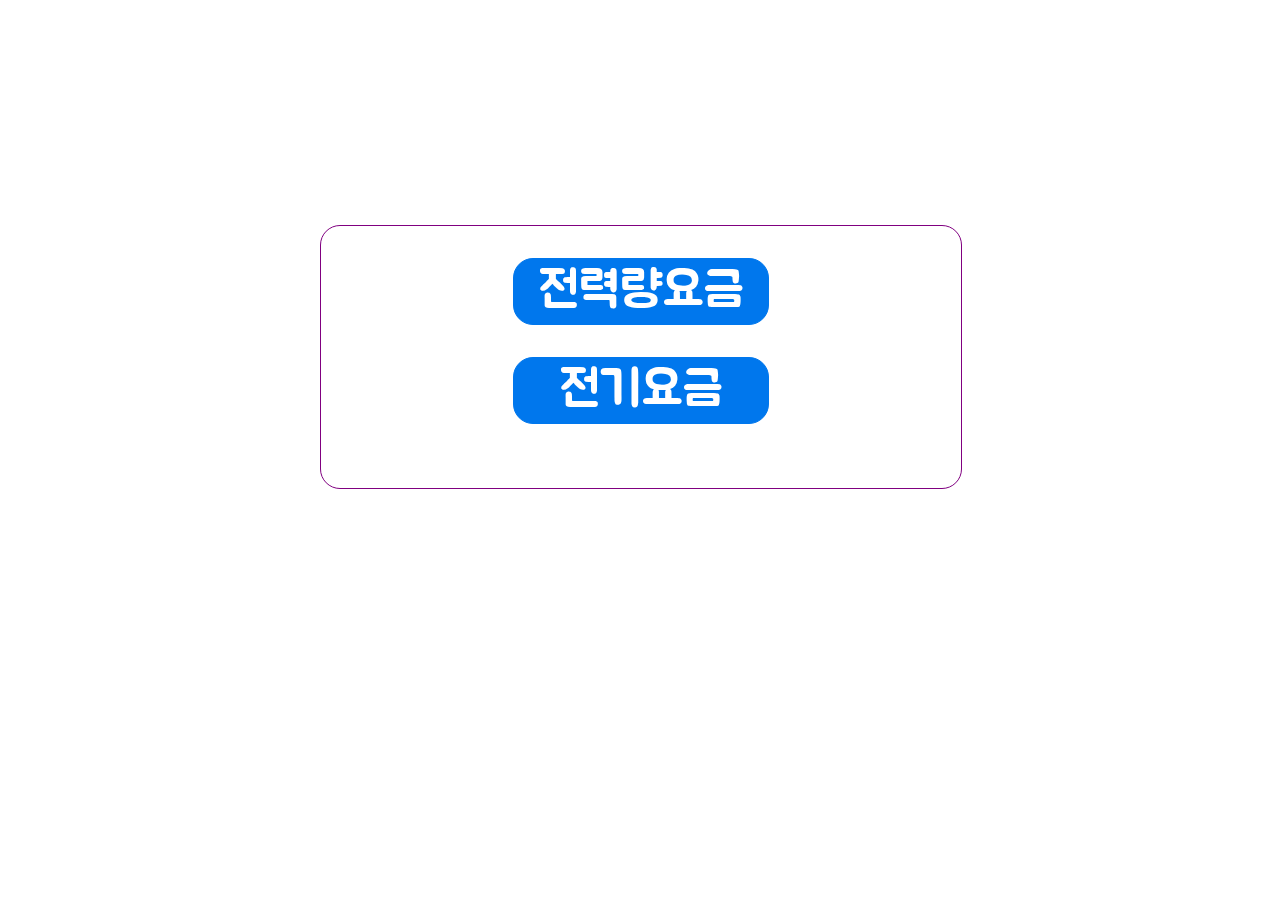
<file: index.html>
<!DOCTYPE html>
<html>
    <head>
        <meta charset="UTF-8">
        <meta name="viewport" content="width=device-width, initial-scale=1.0">
        <title>전기&전력량요금</title>
        <link rel="preconnect" href="https://fonts.gstatic.com">
        <link href="https://fonts.googleapis.com/css2?family=Jua&display=swap" rel="stylesheet"> 
        <style>
          body{
              /*background-image: url('./image/backg.jpg');*/
              font-family: 'Jua', sans-serif;
          }
          #t, #m{
              width: 100%;
              height: 100%;
              border: 1px solid #0077ed;
              border-radius: 20px;
              background-color: #0077ed;
              font-size: 50px;
              font-family: 'Jua', sans-serif;
              color: white;
              cursor: pointer;
          }
          .l_r{
              display: block;
              width: 40%;
              height: 50%;
              margin-top: 5%;
              margin-left: auto;
              margin-right: auto;
          }
          #main{
              border: 1px solid purple;
              border-radius: 20px;
              display: table;
              width: 50%;
              height: auto;
              padding-bottom: 5%;
              position: absolute;
              top: 25%;
              left: 25%;
              margin-left: auto;
              margin-right: auto;
          }
          @media(max-width: 700px){
            #main{
              border: 1px solid purple;
              border-radius: 20px;
              display: table;
              width: 80%;
              height: auto;
              padding-bottom: 5%;
              position: absolute;
              top:10%;
              left: 10%;
              margin-left: auto;
              margin-right: auto;
          }
          #t, #m{
              font-size: 35px;
          }
          }
        </style>
        <script>
            function go(url){
                location.href=url;
            }
        </script>
    </head>
    <body>
      <div class="pit">
        <div id="main">
            <div class="l_r" style="display: block;"><button id="m" onclick="go('./get_part.html')">전력량요금</button></div>
            <div class="l_r" style="display: block;"><button id="t" onclick="go('./get_total.html')">전기요금</button></div>
        </div>
       </div>
    </body>
</html>
</file>
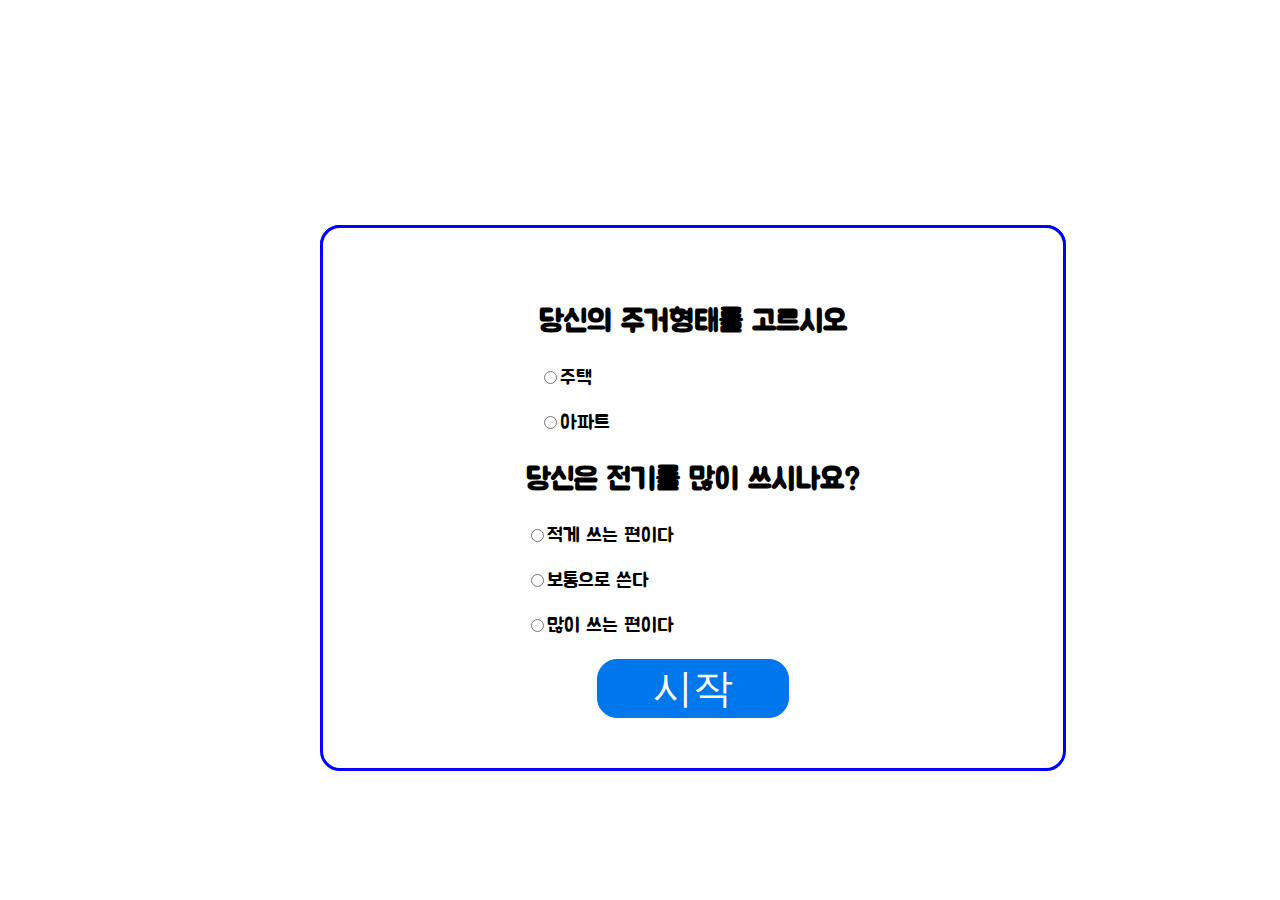
<file: get_part.html>
<!DOCTYPE html>
<html>
    <head>
        <meta charset="UTF-8">
        <title>전력량 요금</title>
        <link rel="preconnect" href="https://fonts.gstatic.com">
        <link href="https://fonts.googleapis.com/css2?family=Jua&display=swap" rel="stylesheet"> 
        <link rel="stylesheet" type="text/css" href="./src/style_part.css">
        <meta name="viewport" content="width=device-width, initial-scale=1.0">
        <script src="./src/func_part.js"></script>
    </head>
    <body>
        <article>
            <!--설문조사-->
            <div id="poll">
                <div class="home">
                    <p><h2>당신의 주거형태를 고르시오</h2></p>
                    <p><input type="radio" name="home" value="house" id="house"><label for="house">주택</label></p>
                    <p><input type="radio" name="home" value="apart" id="apart"><label for="apart">아파트</label></p>
                  </div>
                  <div class="amount">
                    <p><h2>당신은 전기를 많이 쓰시나요?</h2></p>
                    <p><input type="radio" name="amount" value="less" id="less"><label for="less">적게 쓰는 편이다</p>
                    <p><input type="radio" name="amount" value="middle" id="middle"><label for="middle">보통으로 쓴다</p>
                    <p><input type="radio" name="amount" value="over" id="over"><label for="over">많이 쓰는 편이다</p>
                  </div>
                  <button class="poll" onclick="hide();">시작</button>
            </div>
            <!--메인-->
            <div id="main">
                <div class="first">
                <input type="number" id="period" placeholder="총 사용기간" name="period">
                <select name="set_period" id="set_period">
                    <option value="d">일</option>
                    <option value="m">달</option>
                    <option value="y">년</option>
                  </select>
                  </div>
                  <br>
                  <div class="second">
                  1시간당 <input type="number" id="watt" placeholder="사용한 소비전력">
                <select name="w/wh" id="w/wh">
                  <option value="wh">Wh</option>
                  <option value="w">W</option>
                </select>
                <p>하루당<input type="number" id="hour" placeholder="하루 당 사용시간">
                시간씩 사용</p>
                </div>
                <br>
                <button class="poll" onclick="elect_charge.main();">Get</button>
                <div id="result"></div>
            </div>
        </article>
    </body>
</html>
</file>
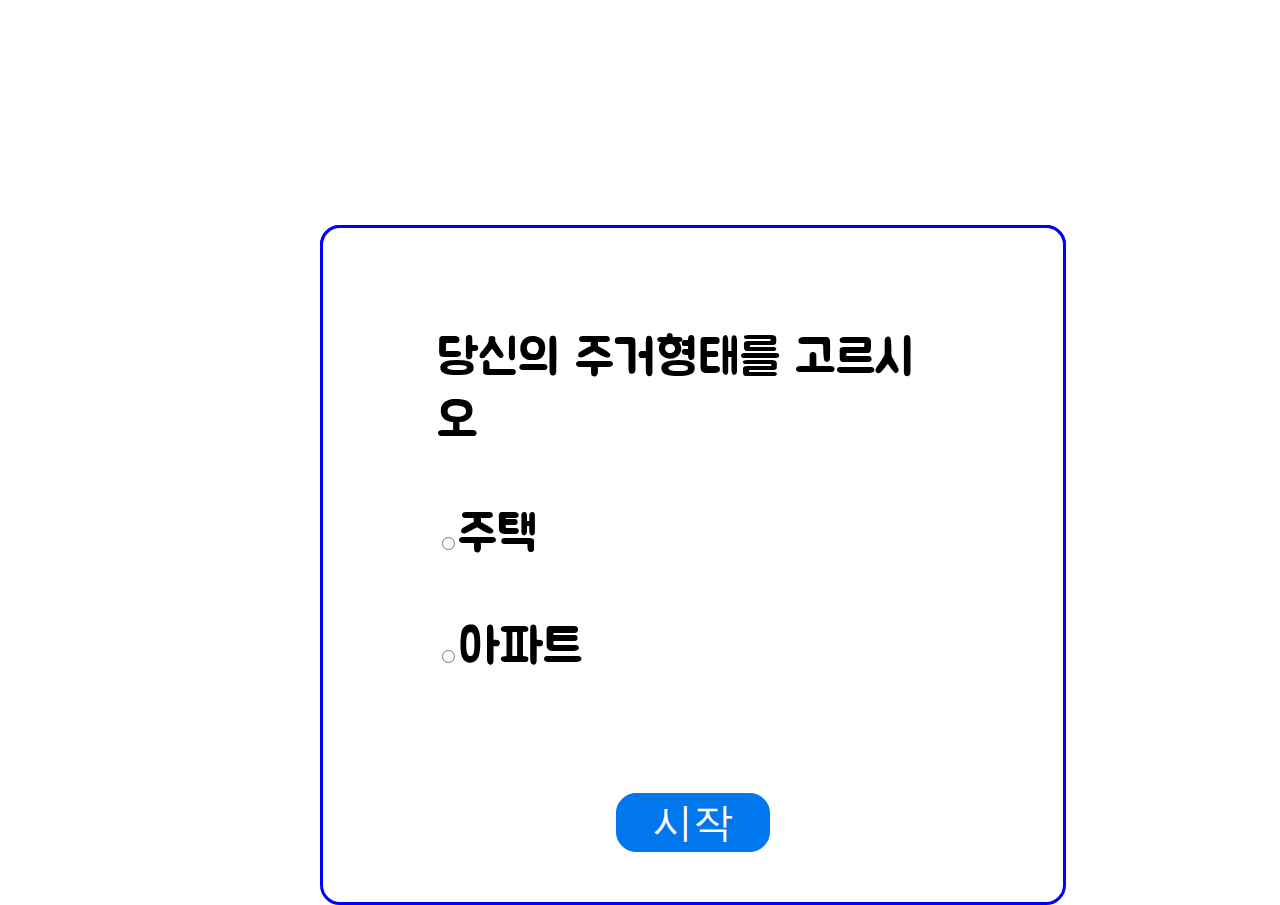
<file: get_total.html>
<!DOCTYPE html>
<html>
    <head>
        <meta charset="UTF-8">
        <title>전기요금 구하기</title>
        <link rel="preconnect" href="https://fonts.gstatic.com">
        <link href="https://fonts.googleapis.com/css2?family=Jua&display=swap" rel="stylesheet"> 
        <meta name="viewport" content="width=device-width, initial-scale=1.0">
        <link rel="stylesheet" type="text/css" href="./src/style_total.css">
        <script src="./src/func_total.js"></script>
    </head>
    <body>
        <article>
            <div id="poll">
            <!--설문조사-->
             <div class="home">
                 <p>당신의 주거형태를 고르시오</p>
                 <p><input type="radio" name="home" value="house" id="house"><label for="house" style="cursor: pointer;">주택</label></p>
                 <p><input type="radio" name="home" value="apart" id="apart"><label for="apart" style="cursor: pointer;">아파트</label></p>
                 <br>
                 <button class="poll" onclick="hide();">시작</button>
              </div>
            </div>
             <div id="main">
                 <p>총 사용전력량을 입력하세요.</p>
                 <p><input type="number" placeholder="총 소비전력" id="in_kwh">kWh
                 </p><br>
                 <button class="poll" value="click" onclick="elect_charge.main();">click</button>
                 <p></p><br>
                 <div id="result"></div>
              </div>
            </div>
        </article>
    </body>
</html>
</file>
<file: src/style_part.css>
body{
    /*background-color: aqua;*/
    z-index: 0;
    font-size: 20px;
    font-family: 'Jua', sans-serif;
}
input[type=number]{
    border: 1px solid gray;
    border-radius: 12px;
    height: 1.5rem;
    font-size: 100%;
    padding: 0.7%;
    font-family: 'Jua', sans-serif;
    width: 75%;
}
label{
    cursor: pointer;
}
#main{
    position: absolute;
    right: 0;
    left: 25%;
    top: 25%;
    width: 50%;
    height: max-content;
    padding: 50px;
    border: 3px solid blue;
    border-radius: 20px;
    z-index: 3;
    /*background-color: black;*/
    color: black;
}
#f_b{
    width: 20%;
    height: inherit;
    cursor: pointer;
}
#poll{
    position: absolute;
    width: 50%;
    height: max-content;
    left: 25%;
    top: 25%;
    padding: 50px;
    z-index: 4;
    background-color: white;
    color: black;
    border: 3px solid blue;
    border-radius: 20px;
}
#poll .home{
  display: block;
  width: fit-content;
  margin-left: auto;
  margin-right: auto;
}
#poll .amount{
  display: block;
  width: fit-content;
  margin-left: auto;
  margin-right: auto;
}
.poll{
    border: 1px solid #0077ed;
    border-radius: 20px;
    background-color: #0077ed;
    color: white;
    display: block;
    margin-left: auto;
    margin-right: auto;
    width: 30%;
    height: 30%;
    font-size: 40px;
}
.first{
  border: 1px solid green;
  border-radius: 8px;
  width: fit-content;
  padding: 3px;
  margin-left: auto;
  margin-right: auto;
}
.second{
  border: 1px solid green;
  border-radius: 8px;
  width: fit-content;
  padding: 3px;
  margin-left: auto;
  margin-right: auto;
}
#result{
    color: red;
    font-size: 1000%;
    width: fit-content;
    margin-left: auto;
    margin-right: auto;
}
@media screen and (max-width: 700px){
  #main{
    position: absolute;
    right: 0;
    left: 0;
    top: 10%;
    width: 80%;
    height: max-content;
    padding: 50px;
    border: 2px solid blue;
    border-radius: 20px;
    z-index: 3;
    /*background-color: black;*/
    color: black;
    font-size: 30px;
}
#poll{
    position: absolute;
    width: 80%;
    height: max-content;
    left: 0%;
    top: 10%;
    padding: 50px;
    z-index: 4;
    background-color: white;
    color: black;
    border: 3px solid blue;
    border-radius: 20px;
    font-size: 25px;
}
label{
    cursor: pointer;
    font-size: 35px;
}
input[type=number]{
    width: 80%;
}
#result{
    font-size: 35px;
}
}
</file>
<file: src/style_total.css>
body{
    font-size: 30px;
    font-family: 'Jua', sans-serif;
}
.poll{
border: 1px solid #0077ed;
border-radius: 20px;
background-color: #0077ed;
color: white;
display: block;
margin-left: auto;
margin-right: auto;
width: 30%;
height: 30%;
font-size: 40px;
}
#poll{
  width: 50%;
  position: absolute;
  top: 25%;
  left: 25%;
  right: 0;
  padding: 50px;
  height: max-content;
  border: 3px solid blue;
  background-color: white;
  border-radius: 20px;
  font-size: 50px;
  z-index: 2;
}
#main{
  width: 50%;
  position: absolute;
  top: 25%;
  left: 25%;
  right: 0;
  padding: 50px;
  height: max-content;
  border: 3px solid blue;
  border-radius: 20px;
  z-index: 1;
}
input[type=number]{
border: 1px solid gray;
border-radius: 12px;
height: 1.5rem;
font-size: 100%;
padding: 0.7%;
width: 80%;
font-family: 'Jua', sans-serif;
}
#result{
  color: red;
  margin-left: auto;
  margin-right: auto;
  font-size: 100%;
  width: fit-content;
}
.home{
  width: 80%;
  margin-left: auto;
  margin-right: auto;
}
@media screen and(max-width: 700px){
  #main{
    position: absolute;
right: 0;
left: 0;
top: 10%;
width: 80%;
height: max-content;
padding: 50px;
border: 2px solid blue;
border-radius: 20px;
z-index: 3;
/*background-color: black;*/
color: black;
font-size: 30px;
  }
  #poll{
    position: absolute;
width: 80%;
height: max-content;
left: 0%;
top: 10%;
padding: 50px;
padding-bottom: 70px;
z-index: 4;
background-color: white;
color: black;
border: 3px solid blue;
border-radius: 20px;
font-size: 25px;
  }
  .home{
    width: 100%;
  }
  label{
cursor: pointer;
font-size: 35px;
}
input[type=number]{
width: 80%;
}
#result{
font-size: 35px;
}
}
</file>
